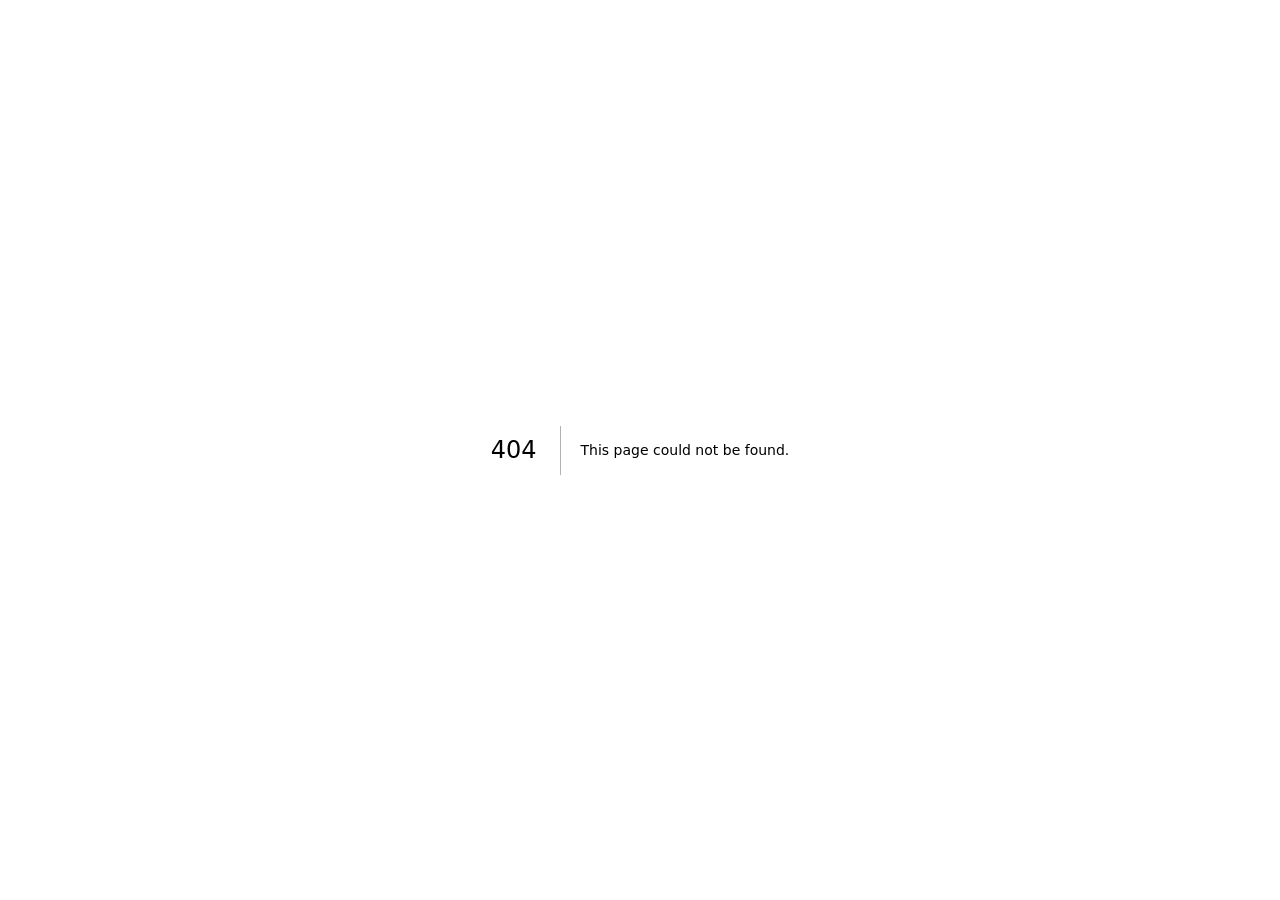
<file: 404/index.html>
<!DOCTYPE html><!--pmUZKx9gUz63beNw8NMA8--><html lang="pt-BR"><head><meta charSet="utf-8"/><meta name="viewport" content="width=device-width, initial-scale=1"/><link rel="stylesheet" href="/_next/static/css/565cc4e96be2fe12.css" data-precedence="next"/><link rel="preload" as="script" fetchPriority="low" href="/_next/static/chunks/webpack-d568e8aed9874c1e.js"/><script src="/_next/static/chunks/4bd1b696-c023c6e3521b1417.js" async=""></script><script src="/_next/static/chunks/255-bc8b3b9a93d25a64.js" async=""></script><script src="/_next/static/chunks/main-app-f72257d84f1bc386.js" async=""></script><meta name="robots" content="noindex"/><title>404: This page could not be found.</title><title>Lohana Research | Doutorado CCH / UENF</title><meta name="description" content="Ambiente de pesquisa com autenticação para agricultura familiar, PNAE e diários oficiais de Campos dos Goytacazes."/><meta name="robots" content="noindex, nofollow"/><script src="/_next/static/chunks/polyfills-42372ed130431b0a.js" noModule=""></script></head><body><div hidden=""><!--$--><!--/$--></div><div style="font-family:system-ui,&quot;Segoe UI&quot;,Roboto,Helvetica,Arial,sans-serif,&quot;Apple Color Emoji&quot;,&quot;Segoe UI Emoji&quot;;height:100vh;text-align:center;display:flex;flex-direction:column;align-items:center;justify-content:center"><div><style>body{color:#000;background:#fff;margin:0}.next-error-h1{border-right:1px solid rgba(0,0,0,.3)}@media (prefers-color-scheme:dark){body{color:#fff;background:#000}.next-error-h1{border-right:1px solid rgba(255,255,255,.3)}}</style><h1 class="next-error-h1" style="display:inline-block;margin:0 20px 0 0;padding:0 23px 0 0;font-size:24px;font-weight:500;vertical-align:top;line-height:49px">404</h1><div style="display:inline-block"><h2 style="font-size:14px;font-weight:400;line-height:49px;margin:0">This page could not be found.</h2></div></div></div><!--$--><!--/$--><script src="/_next/static/chunks/webpack-d568e8aed9874c1e.js" id="_R_" async=""></script><script>(self.__next_f=self.__next_f||[]).push([0])</script><script>self.__next_f.push([1,"1:\"$Sreact.fragment\"\n2:I[9766,[],\"\"]\n3:I[8924,[],\"\"]\n4:I[4431,[],\"OutletBoundary\"]\n6:I[5278,[],\"AsyncMetadataOutlet\"]\n8:I[4431,[],\"ViewportBoundary\"]\na:I[4431,[],\"MetadataBoundary\"]\nb:\"$Sreact.suspense\"\nd:I[7150,[],\"\"]\n:HL[\"/_next/static/css/565cc4e96be2fe12.css\",\"style\"]\n"])</script><script>self.__next_f.push([1,"0:{\"P\":null,\"b\":\"pmUZKx9gUz63beNw8NMA8\",\"p\":\"\",\"c\":[\"\",\"_not-found\",\"\"],\"i\":false,\"f\":[[[\"\",{\"children\":[\"/_not-found\",{\"children\":[\"__PAGE__\",{}]}]},\"$undefined\",\"$undefined\",true],[\"\",[\"$\",\"$1\",\"c\",{\"children\":[[[\"$\",\"link\",\"0\",{\"rel\":\"stylesheet\",\"href\":\"/_next/static/css/565cc4e96be2fe12.css\",\"precedence\":\"next\",\"crossOrigin\":\"$undefined\",\"nonce\":\"$undefined\"}]],[\"$\",\"html\",null,{\"lang\":\"pt-BR\",\"children\":[\"$\",\"body\",null,{\"children\":[\"$\",\"$L2\",null,{\"parallelRouterKey\":\"children\",\"error\":\"$undefined\",\"errorStyles\":\"$undefined\",\"errorScripts\":\"$undefined\",\"template\":[\"$\",\"$L3\",null,{}],\"templateStyles\":\"$undefined\",\"templateScripts\":\"$undefined\",\"notFound\":\"$undefined\",\"forbidden\":\"$undefined\",\"unauthorized\":\"$undefined\"}]}]}]]}],{\"children\":[\"/_not-found\",[\"$\",\"$1\",\"c\",{\"children\":[null,[\"$\",\"$L2\",null,{\"parallelRouterKey\":\"children\",\"error\":\"$undefined\",\"errorStyles\":\"$undefined\",\"errorScripts\":\"$undefined\",\"template\":[\"$\",\"$L3\",null,{}],\"templateStyles\":\"$undefined\",\"templateScripts\":\"$undefined\",\"notFound\":\"$undefined\",\"forbidden\":\"$undefined\",\"unauthorized\":\"$undefined\"}]]}],{\"children\":[\"__PAGE__\",[\"$\",\"$1\",\"c\",{\"children\":[[[\"$\",\"title\",null,{\"children\":\"404: This page could not be found.\"}],[\"$\",\"div\",null,{\"style\":{\"fontFamily\":\"system-ui,\\\"Segoe UI\\\",Roboto,Helvetica,Arial,sans-serif,\\\"Apple Color Emoji\\\",\\\"Segoe UI Emoji\\\"\",\"height\":\"100vh\",\"textAlign\":\"center\",\"display\":\"flex\",\"flexDirection\":\"column\",\"alignItems\":\"center\",\"justifyContent\":\"center\"},\"children\":[\"$\",\"div\",null,{\"children\":[[\"$\",\"style\",null,{\"dangerouslySetInnerHTML\":{\"__html\":\"body{color:#000;background:#fff;margin:0}.next-error-h1{border-right:1px solid rgba(0,0,0,.3)}@media (prefers-color-scheme:dark){body{color:#fff;background:#000}.next-error-h1{border-right:1px solid rgba(255,255,255,.3)}}\"}}],[\"$\",\"h1\",null,{\"className\":\"next-error-h1\",\"style\":{\"display\":\"inline-block\",\"margin\":\"0 20px 0 0\",\"padding\":\"0 23px 0 0\",\"fontSize\":24,\"fontWeight\":500,\"verticalAlign\":\"top\",\"lineHeight\":\"49px\"},\"children\":404}],[\"$\",\"div\",null,{\"style\":{\"display\":\"inline-block\"},\"children\":[\"$\",\"h2\",null,{\"style\":{\"fontSize\":14,\"fontWeight\":400,\"lineHeight\":\"49px\",\"margin\":0},\"children\":\"This page could not be found.\"}]}]]}]}]],null,[\"$\",\"$L4\",null,{\"children\":[\"$L5\",[\"$\",\"$L6\",null,{\"promise\":\"$@7\"}]]}]]}],{},null,false]},null,false]},null,false],[\"$\",\"$1\",\"h\",{\"children\":[[\"$\",\"meta\",null,{\"name\":\"robots\",\"content\":\"noindex\"}],[[\"$\",\"$L8\",null,{\"children\":\"$L9\"}],null],[\"$\",\"$La\",null,{\"children\":[\"$\",\"div\",null,{\"hidden\":true,\"children\":[\"$\",\"$b\",null,{\"fallback\":null,\"children\":\"$Lc\"}]}]}]]}],false]],\"m\":\"$undefined\",\"G\":[\"$d\",[]],\"s\":false,\"S\":true}\n"])</script><script>self.__next_f.push([1,"9:[[\"$\",\"meta\",\"0\",{\"charSet\":\"utf-8\"}],[\"$\",\"meta\",\"1\",{\"name\":\"viewport\",\"content\":\"width=device-width, initial-scale=1\"}]]\n5:null\n"])</script><script>self.__next_f.push([1,"7:{\"metadata\":[[\"$\",\"title\",\"0\",{\"children\":\"Lohana Research | Doutorado CCH / UENF\"}],[\"$\",\"meta\",\"1\",{\"name\":\"description\",\"content\":\"Ambiente de pesquisa com autenticação para agricultura familiar, PNAE e diários oficiais de Campos dos Goytacazes.\"}],[\"$\",\"meta\",\"2\",{\"name\":\"robots\",\"content\":\"noindex, nofollow\"}]],\"error\":null,\"digest\":\"$undefined\"}\n"])</script><script>self.__next_f.push([1,"c:\"$7:metadata\"\n"])</script></body></html>
</file>
<file: _next/static/css/565cc4e96be2fe12.css>
:root{--ink:#2b2a33;--muted:#73727d;--wine:#612643;--wine-dark:#39192d;--wine-soft:#8d4866;--cream:#fbf9f5;--line:#e9e3df;--gold:#c3a06d;--green:#396e5c;--white:#fff;--shadow:0 16px 45px rgba(52,31,43,.065);--soft:#f8f5f2}*{box-sizing:border-box}body,html{margin:0;padding:0;min-height:100%;font-family:Arial,Helvetica,sans-serif;background:var(--cream);color:var(--ink)}body{font-size:14px;-webkit-font-smoothing:antialiased}button,input,select{font:inherit}button{cursor:pointer}button:disabled{opacity:.45;cursor:not-allowed}a:focus-visible,button:focus-visible,input:focus-visible,select:focus-visible{outline:3px solid #cfb17f;outline-offset:2px}a{color:inherit;text-decoration:none}p{line-height:1.65}.login-screen{min-height:100vh;display:grid;grid-template-columns:minmax(0,1.16fr) minmax(410px,.84fr)}.login-editorial{background:linear-gradient(145deg,#3b192d 1%,#662846 59%,#442036);color:#fff;min-height:100vh;padding:46px clamp(34px,5vw,88px) 32px;display:flex;flex-direction:column;justify-content:space-between;position:relative;overflow:hidden;isolation:isolate}.login-editorial:before{content:"";position:absolute;width:700px;height:700px;left:-390px;bottom:-430px;border-radius:50%;box-shadow:0 0 0 44px #eecfa10e,0 0 0 125px #eecfa107,0 0 0 220px #eecfa104;z-index:-1}.login-editorial:after{content:"";position:absolute;right:-170px;top:-270px;width:610px;height:610px;border:1px solid #e7b9872b;border-radius:50%;box-shadow:0 0 0 50px #e7b98708,0 0 0 135px #e7b98706;z-index:-1}.login-top{gap:15px;justify-content:space-between}.login-top,.study-logo{display:flex;align-items:center}.study-logo{gap:13px}.study-mark{width:51px;height:51px;border-radius:12px;border:1px solid #d8b78570;display:flex;flex-direction:column;align-items:center;justify-content:center;gap:1px;background:#ffffff0c}.study-mark span{font:700 21px Georgia,serif;color:#e5cb9f;letter-spacing:-.07em}.study-mark small{font-size:7px;letter-spacing:.08em;color:#e9d8bc}.study-wordmark{display:flex;flex-direction:column;gap:4px}.study-wordmark b{letter-spacing:.1em;font-size:14px;color:#fdf6ec}.study-wordmark b em{font-style:normal;color:#d2b17a}.study-wordmark span{font-size:10px;color:#eadce1;letter-spacing:.015em}.seal{font-size:11px;display:flex;align-items:center;gap:7px;border:1px solid #ffffff41;background:#ffffff10;border-radius:20px;padding:9px 13px;color:#e9d7df;white-space:nowrap}.login-central{max-width:660px;margin:75px 0 80px}.eyebrow-dark,.eyebrow-light{font-size:10px;font-weight:800;letter-spacing:.15em;display:inline-flex;align-items:center;gap:9px}.eyebrow-light{color:#e5cba9}.eyebrow-dark{color:#9a7e79}.login-central h1{font:500 clamp(42px,5.5vw,77px)/1.11 Georgia,Times New Roman,serif;letter-spacing:-.045em;margin:26px 0 24px;max-width:620px}.login-central h1 em{font-style:italic;color:#d8b689}.login-central>p{font-size:16px;color:#f2e5e9;max-width:550px;line-height:1.9;margin:0}.login-highlights{display:grid;grid-gap:15px;gap:15px;margin-top:52px}.login-highlights>div{display:flex;align-items:center;gap:13px;color:#f7ebeb;font-size:12px}.login-highlights svg{color:#dec394;flex-shrink:0}.login-lower{display:flex;align-items:flex-end;justify-content:space-between;gap:22px}.uenf-badge{display:flex;flex-direction:column;align-items:flex-start;gap:8px}.uenf-badge img{background:#fff;border-radius:8px;padding:7px 11px;object-fit:contain;max-width:100%;height:auto}.uenf-badge span{font-size:9px;letter-spacing:.015em;color:#f6e4eb;opacity:.82;max-width:300px;line-height:1.65}.login-lower>small{color:#d2bfc5;font-size:10px;max-width:245px;line-height:1.6}.login-panel-wrap{background:#fbf9f5;padding:48px 6vw 28px;display:flex;align-items:center;justify-content:center;flex-direction:column;min-width:0}.login-panel{width:100%;max-width:410px}.login-panel h2{font:500 41px/1.14 Georgia,serif;letter-spacing:-.045em;margin:17px 0 12px;color:#352a31}.login-panel>p{color:#82747e;font-size:13px;max-width:350px;line-height:1.85;margin:0 0 39px}.login-panel form{display:flex;flex-direction:column;gap:9px}.login-panel label{font-size:12px;font-weight:800;color:#49404c;margin-bottom:5px}.login-panel input{width:100%;border:1px solid #e0d5d5;border-radius:9px;padding:15px 16px;background:#fff;font-size:14px;color:#332a32;outline:none;transition:box-shadow .16s,border .16s}.login-panel input:focus{border-color:#a27b87;box-shadow:0 0 0 3px #a27b8730}.password-wrap{position:relative;margin-bottom:17px}.password-wrap input{padding-right:52px}.password-wrap button{position:absolute;right:6px;top:5px;bottom:5px;width:43px;border:0;background:transparent;color:#806c77}.login-submit{width:100%;background:#692d4a;color:#fff;border:0;border-radius:10px;min-height:55px;padding:12px 18px;display:flex;align-items:center;justify-content:center;gap:10px;font-weight:800;font-size:13px;box-shadow:0 15px 26px #622b4533}.login-submit:hover{background:#4d2038}.login-submit svg:last-child{margin-left:auto}.login-notice{display:flex;align-items:flex-start;gap:9px;border-top:1px solid #ece2df;padding-top:19px;margin-top:25px;font-size:11px;line-height:1.65;color:#80767b}.login-notice svg{color:var(--wine-soft);flex-shrink:0}.login-caption{margin-top:55px;color:#a8a1a0;letter-spacing:.11em;font-size:10px}.form-error{border:1px solid #f3c9c9;background:#fff0ef;padding:11px;color:#9d3e3e;border-radius:7px;font-size:12px;margin-bottom:7px}.login-auth-alert{position:fixed;right:20px;bottom:20px;background:#fff1f1;padding:14px;color:#923b45;box-shadow:var(--shadow);z-index:80}.startup{min-height:100vh;background:linear-gradient(145deg,#4c2238,#251525);color:white;display:flex;flex-direction:column;align-items:center;justify-content:center;gap:25px;text-align:center}.startup .study-wordmark b{font-size:16px}.spin{animation:spin 1s linear infinite}@keyframes spin{to{transform:rotate(1turn)}}.app-shell{min-height:100vh;display:grid;grid-template-columns:270px minmax(0,1fr)}.left-nav{height:100vh;position:-webkit-sticky;position:sticky;top:0;background:#3e1d31;color:#fff;display:flex;flex-direction:column;overflow-y:auto;z-index:35;scrollbar-width:thin;scrollbar-color:#90637b #3e1d31}.sidebar-title{padding:30px 24px 19px}.study-logo.compact .study-mark{width:45px;height:45px}.study-logo.compact .study-wordmark b{font-size:12px}.study-logo.compact .study-wordmark span{font-size:9px;line-height:1.5}.sidebar-uenf{padding:0 24px 22px}.sidebar-uenf .uenf-badge img{width:160px}.sidebar-uenf .uenf-badge span{font-size:9px;opacity:.7}.menu-group{margin:5px 0 15px;padding:0 15px}.menu-title{display:block;padding:11px 14px 8px;color:#c9aeba;letter-spacing:.15em;font-size:9px;font-weight:800}.menu-button{border:0;background:transparent;color:#e9dce2;display:flex;align-items:center;gap:12px;width:100%;text-align:left;padding:12px 13px;border-radius:9px;font-size:12px;font-weight:500;margin:2px 0}.menu-button svg{color:#d4b7c6;flex-shrink:0}.menu-button:hover{background:#ffffff16}.menu-button.active{background:#a263773f;color:#fff;font-weight:800}.menu-button.active:before{content:"";position:absolute;left:0;width:3px;height:30px;border-radius:0 4px 4px 0;background:#d9bf93}.menu-button.active svg{color:#e2ceaa}.menu-chevron{margin-left:auto;opacity:.45}.sidebar-foot{margin-top:auto;border-top:1px solid #ffffff19;padding:19px 24px 24px;display:grid;grid-gap:14px;gap:14px}.sidebar-foot span{display:flex;gap:8px;align-items:center;letter-spacing:.08em;font-size:9px;color:#d5bfca}.sidebar-foot button{display:flex;align-items:center;gap:9px;border:0;background:transparent;color:#f1e7eb;text-align:left;font-size:12px;padding:9px 0}.nav-backdrop{display:none}.main-area{min-width:0;background:#fbf9f6}.topbar{height:70px;border-bottom:1px solid #eee7e2;background:#fff;justify-content:space-between;padding:0 38px;gap:15px}.breadcrumb,.topbar{display:flex;align-items:center}.breadcrumb{gap:10px;font-size:11px;color:#9a8e94}.breadcrumb span{font-weight:800;letter-spacing:.08em;color:#805c6d}.breadcrumb b{font-size:12px;color:#503844;font-weight:700}.user-chip{gap:13px;color:#74646c;font-size:11px;font-weight:700}.user-chip,.user-chip div{display:flex;align-items:center}.user-chip div{justify-content:center;background:#eedfe3;color:#71384f;width:34px;height:34px;border-radius:50%;font-weight:900;font-size:15px}.mobile-menu{display:none}.workspace{max-width:1600px;margin:auto;padding:35px clamp(20px,3.5vw,55px) 28px}.page-top{margin:0 0 30px}.page-top h1{font:500 clamp(28px,3vw,39px)/1.22 Georgia,serif;color:#3c2834;letter-spacing:-.045em;margin:9px 0}.page-top p{max-width:900px;color:#807781;font-size:12px;line-height:1.8;margin:0}.status-banner{border:1px solid #e7d7ad;background:#fff8e9;color:#755a2f;border-radius:9px;display:flex;align-items:flex-start;gap:12px;padding:13px 16px;font-size:12px;line-height:1.5;margin-bottom:22px;white-space:pre-line}.status-banner svg{flex-shrink:0}.status-banner button{background:transparent;border:0;margin-left:auto;font-size:19px;color:#80604c}.hero-intro{background:linear-gradient(115deg,#60314d,#7e425f 55%,#8c5b70);border-radius:16px;color:white;padding:35px 37px;display:flex;justify-content:space-between;gap:30px;align-items:center;box-shadow:0 18px 38px #5a2b4533;position:relative;overflow:hidden}.hero-intro:before{content:"";position:absolute;right:190px;bottom:-270px;width:550px;height:550px;border:1px solid #e4b89135;border-radius:50%;box-shadow:0 0 0 52px #fff2e30c,0 0 0 150px #fff2e306}.hero-copy{max-width:650px;z-index:1}.hero-kicker{color:#f7d9b1;font-size:10px;font-weight:800;letter-spacing:.14em}.hero-copy h2{font:500 clamp(26px,3vw,43px)/1.2 Georgia,serif;letter-spacing:-.035em;margin:16px 0}.hero-copy p{max-width:570px;color:#f4e6eb;font-size:13px;line-height:1.85}.hero-actions{display:flex;gap:11px;flex-wrap:wrap;margin-top:26px}.hero-actions button{display:flex;align-items:center;justify-content:center;gap:9px;border:1px solid #fff4e3;color:#632e46;background:#fff9f3;padding:12px 16px;border-radius:8px;font-size:12px;font-weight:800}.hero-actions button.ghost{background:transparent;color:#fff;border-color:#ffffff71}.researcher-portrait{position:relative;z-index:1;display:flex;align-items:center;flex-direction:column;gap:12px;width:180px;min-width:180px;text-align:center}.researcher-portrait>img,.researcher-portrait>span{width:125px;height:125px;object-fit:cover;border-radius:50%;border:5px solid #ffffff80;box-shadow:0 7px 28px #23091b5a}.researcher-portrait>span{display:flex;align-items:center;justify-content:center;background:#a8788c;color:white;font:600 42px Georgia,serif}.researcher-portrait>div{display:grid;grid-gap:4px;gap:4px}.researcher-portrait small{color:#eac99c;font-size:9px;letter-spacing:.14em;font-weight:800}.researcher-portrait b{font-family:Georgia,serif;font-size:14px;line-height:1.3}.researcher-portrait p{font-size:11px;margin:0;color:#f2e4e9}.metrics{display:grid;grid-template-columns:repeat(4,minmax(0,1fr));grid-gap:16px;gap:16px;margin:22px 0}.metric{background:#fff;border:1px solid #eee6e1;box-shadow:var(--shadow);min-height:150px;border-radius:12px;padding:20px;display:flex;flex-direction:column;align-items:flex-start}.metric-icon{width:33px;height:33px;display:flex;align-items:center;justify-content:center;color:#865169;background:#f8eaf0;border-radius:9px;margin-bottom:14px}.metric span{font-size:11px;color:#8b8084;font-weight:800}.metric strong{font:600 30px Georgia,serif;margin:5px 0;color:#54344a}.metric small{font-size:10px;color:#a59aa0}.card{border:1px solid #ebe3dd;border-radius:13px;background:#fff;box-shadow:var(--shadow);padding:24px}.white-card{margin:20px 0}.section-heading{display:flex;justify-content:space-between;align-items:flex-start;gap:20px;margin-bottom:22px}.section-heading h3{font:600 24px Georgia,serif;color:#402d3b;margin:7px 0}.section-heading p{color:#958891;font-size:11px;margin:0;max-width:900px;line-height:1.8}.minor{letter-spacing:.13em;color:#a0787d;font-size:9px;font-weight:800}.year-grid{display:grid;grid-template-columns:repeat(4,minmax(0,1fr));grid-gap:11px;gap:11px}.year-card{text-align:left;background:#fcfbf9;border:1px solid #ece6e1;border-radius:9px;padding:13px 15px;min-width:0}.year-card:hover{border-color:#c9a0b2;background:#fff9fb}.year-card>div:first-child{display:flex;align-items:center;justify-content:space-between;gap:5px;margin-bottom:11px}.year-card b{font:600 17px Georgia,serif;color:#5d3b4c}.year-card span{font-size:10px;color:#887c86;white-space:nowrap}.year-card small{font-size:9px;color:#9a8891}.progress-track{width:100%;height:7px;border-radius:6px;background:#f0e8e7;overflow:hidden;margin-bottom:9px}.progress-track>div{height:100%;border-radius:6px;background:linear-gradient(90deg,#b58891,#735267);transition:width .2s}.two-section{display:grid;grid-template-columns:1fr 1fr;grid-gap:17px;gap:17px}.two-section .card{background:linear-gradient(140deg,#fff,#fdfaf7)}.two-section h3{font:500 21px Georgia,serif;margin:9px 0;color:#46303d}.two-section p{font-size:12px;color:#86777f;line-height:1.8}.text-link{display:flex;align-items:center;gap:9px;background:transparent;border:0;color:#813f5a;font-weight:800;padding:7px 0}.data-warning{border-left:3px solid #b99667;background:#faf2e5;border-radius:0 9px 9px 0;padding:14px 17px;color:#77684c;font-size:11px;line-height:1.6;margin-top:20px}.data-workspace{min-height:420px}.outline-button,.small-icon{background:#fff;border:1px solid #e4d8d6;color:#6b4055;padding:11px 14px;display:inline-flex;align-items:center;justify-content:center;gap:9px;border-radius:8px;font-size:11px;font-weight:800;white-space:nowrap}.outline-button:hover,.small-icon:hover{border-color:#ac7c90;background:#fbf5f8}.small-icon{width:36px;height:36px;padding:7px}.table-filters{display:flex;align-items:center;gap:10px;flex-wrap:wrap;margin:15px 0 9px}.admin-years input,.table-filters select{border:1px solid #e7ddd9;border-radius:8px;padding:10px 14px;background:#fff;color:#6c5965;font-size:12px}.filter-search{display:flex;gap:8px;align-items:center;border:1px solid #e7ddd9;border-radius:8px;padding:0 12px;flex:1 1;min-width:160px;color:#a58c99}.filter-search input{width:100%;border:0;outline:0;background:transparent;padding:10px 0;color:#4c3340;font-size:12px}.table-summary{font-size:11px;color:#8f8190;margin-bottom:16px}.scroll-table{overflow:auto;width:100%;border:1px solid #eee8e4;border-radius:10px;max-height:680px}.scroll-table table{border-collapse:collapse;width:100%;min-width:900px;font-size:11px}.scroll-table th{text-align:left;background:#f7f4f2;font-size:10px;white-space:nowrap;color:#7f6572;font-weight:800;padding:14px 12px;position:-webkit-sticky;position:sticky;top:0;z-index:2}.scroll-table td{padding:12px;border-top:1px solid #f1ebe7;color:#5e515b;vertical-align:top;min-width:90px;max-width:340px}.scroll-table tr:hover td{background:#fffdfb}.text-clamp{display:-webkit-box;-webkit-line-clamp:3;-webkit-box-orient:vertical;overflow:hidden;min-width:150px;line-height:1.55}.muted{color:#b3a8ae}.hash{font-family:ui-monospace,monospace;font-size:10px;color:#856874}.source-link{gap:7px;align-items:center;color:#754058;white-space:nowrap}.source-link,.status-label{display:inline-flex;font-weight:800}.status-label{font-size:10px;padding:6px 8px;border-radius:5px}.status-label.green{color:#2b6b4e;background:#e7f5e9}.status-label.red{color:#a44449;background:#fbe9e8}.status-label.amber{color:#8b6a33;background:#fff5df}.table-btn{font-size:10px;border:1px solid #d8c5ce;color:#6a3753;background:#f9edf4;padding:7px 10px;border-radius:6px;font-weight:800}.pager{display:flex;justify-content:flex-end;align-items:center;gap:12px;margin:20px 0}.pager button{border:1px solid #e2d6d8;border-radius:7px;padding:9px 12px;background:#fff;color:#75435a;font-size:11px;font-weight:800}.pager span{font-size:11px;color:#796b76}.data-note{border-top:1px solid #f1eae7;padding-top:16px;margin-top:15px;display:flex;align-items:center;gap:8px;color:#8d7f86;font-size:10px;line-height:1.55}.empty-table{font-size:12px;text-align:center;padding:25px;color:#9d9094}.admin-panel .section-heading>svg{color:#885769}.admin-profile{gap:16px;background:#fbf7f7;border:1px solid #eee3e4;padding:18px;border-radius:11px;flex-wrap:wrap}.admin-portrait,.admin-profile{display:flex;align-items:center}.admin-portrait{width:72px;height:72px;flex:0 0 72px;border-radius:50%;background:#e1c8d1;justify-content:center;color:#743950;font:600 26px Georgia,serif;overflow:hidden}.admin-portrait img{width:100%;height:100%;object-fit:cover}.admin-profile h4{font-size:13px;margin:0 0 6px;color:#512f42}.admin-profile p{margin:0;color:#8d7885;font-size:11px;line-height:1.55}.upload-button{margin-left:auto;cursor:pointer}.admin-years{display:flex;flex-direction:column;align-items:flex-start;gap:9px;margin:23px 0;color:#654356;font-size:12px;font-weight:800}.admin-years input{width:270px;max-width:100%}.admin-operations{display:grid;grid-gap:10px;gap:10px;margin-bottom:17px}.admin-operation{border:1px solid #ece3e2;border-radius:9px;padding:16px;display:flex;align-items:center;justify-content:space-between;gap:15px}.admin-operation b{font-size:12px;color:#56394a}.admin-operation p{font-size:11px;color:#94828b;margin:4px 0 0}.admin-operation button{background:#67354e;color:white;border:0;display:flex;align-items:center;gap:8px;padding:11px 14px;border-radius:7px;font-weight:800;font-size:11px;white-space:nowrap}.main-footer{display:flex;align-items:center;justify-content:space-between;flex-wrap:wrap;gap:9px;border-top:1px solid #eee6e1;margin-top:40px;padding-top:20px;color:#998d96;font-size:10px}.main-footer>span:last-child{display:inline-flex;align-items:center;gap:7px}@media(max-width:1250px){.metrics{grid-template-columns:repeat(2,minmax(0,1fr))}.year-grid{grid-template-columns:repeat(3,minmax(0,1fr))}.hero-intro{padding:27px}}@media(max-width:960px){.app-shell{grid-template-columns:1fr}.left-nav{position:fixed;left:0;top:0;bottom:0;width:280px;transform:translateX(-101%);transition:transform .2s;box-shadow:18px 0 50px #2116262b}.left-nav.expanded{transform:translateX(0)}.nav-backdrop{display:block;position:fixed;inset:0;background:#21182677;border:0;z-index:32}.mobile-menu{display:inline-flex;align-items:center;justify-content:center;border:0;background:transparent;color:#6a4056}.topbar{padding:0 22px}.login-screen{grid-template-columns:1fr}.login-editorial{min-height:550px;padding:35px}.login-central{margin:60px 0}.login-panel-wrap{padding:56px 35px}.login-panel{max-width:600px}}@media(max-width:600px){.login-editorial{padding:25px 22px 35px;min-height:530px}.login-top{align-items:flex-start}.seal{font-size:0;padding:9px}.seal svg{width:17px;height:17px}.login-central h1{font-size:39px}.login-central>p{font-size:13px}.login-highlights{margin-top:29px}.login-highlights>div{font-size:11px}.login-lower{flex-direction:column;align-items:flex-start}.login-lower>small{font-size:9px}.login-panel-wrap{padding:43px 24px}.login-panel h2{font-size:34px}.topbar{height:61px}.breadcrumb span{display:none}.workspace{padding:23px 15px}.hero-intro{align-items:flex-start;flex-direction:column;gap:25px}.hero-copy h2{font-size:31px}.researcher-portrait{flex-direction:row;text-align:left;width:100%}.researcher-portrait>img,.researcher-portrait>span{width:79px;height:79px;border-width:3px}.metrics{grid-template-columns:1fr 1fr;gap:9px}.metric{padding:13px;min-height:139px}.metric strong{font-size:25px}.metric span{font-size:10px}.year-grid{grid-template-columns:repeat(2,minmax(0,1fr))}.two-section{grid-template-columns:1fr}.card{padding:16px}.section-heading{flex-wrap:wrap;gap:13px}.admin-operation,.main-footer{align-items:flex-start;flex-direction:column}}@media(prefers-reduced-motion:reduce){*,:after,:before{animation-duration:.01ms!important;transition-duration:.01ms!important}}.review-actions{display:flex;flex-wrap:wrap;align-items:center;gap:10px;margin:15px 0}.review-editor{display:block;width:100%;min-height:410px;padding:20px;border:1px solid #e4d8d6;border-radius:10px;background:#fff;color:#503744;font:13px/1.8 ui-monospace,SFMono-Regular,Consolas,monospace;resize:vertical}.review-editor:focus{outline:2px solid #c59ba8;outline-offset:2px}.review-document{white-space:pre-wrap;overflow-wrap:anywhere;line-height:1.85;background:#faf7f6;color:#4d3944;padding:24px;border:1px solid #e9e1de;border-radius:10px;min-height:300px;font:13px/1.8 system-ui,sans-serif}.review-history{margin-top:25px;border-top:1px solid #eee3e0;padding-top:18px;display:grid;grid-gap:9px;gap:9px}.review-history h4{font-size:14px;color:#63465a;margin:0 0 7px}.review-version{text-align:left;border:1px solid #eee5e5;border-radius:8px;background:#fff;color:#745469;display:flex;align-items:center;gap:10px;padding:11px 13px;font-size:12px}.review-version:hover{background:#fcf4f6}.text-action{border:none;background:transparent;color:#77495d;text-decoration:underline;cursor:pointer;font-weight:650;margin-top:12px;padding:7px}.password-reset-panel{min-height:100vh;display:flex;flex-direction:column;justify-content:center;align-items:center;gap:18px;padding:20px}.password-reset-panel form{display:flex;flex-direction:column;width:min(420px,100%);gap:12px;padding:24px;background:white;border:1px solid #d6cbd0;border-radius:12px}.password-reset-panel input{padding:12px;border:1px solid #d6cbd0;border-radius:8px}.owner-note{padding:18px;margin-top:18px;border:1px solid #ded0d5;border-radius:12px;background:#fcf9f9}.scientific-dashboard{display:grid;grid-gap:18px;gap:18px}.science-chart-grid{display:grid;grid-template-columns:repeat(2,minmax(0,1fr));grid-gap:18px;gap:18px;align-items:start}.science-figure{min-width:0}.science-figure h4{color:#543b4d;margin:0 0 9px}.science-note{font-size:12px;line-height:1.6;color:#76636f}.science-row{margin:12px 0;min-width:0}.science-row-head{display:flex;justify-content:space-between;gap:9px;align-items:baseline;color:#553a4b;font-size:11px}.science-row-head b{min-width:0;overflow-wrap:anywhere}.science-row-head span{white-space:nowrap;color:#76636f;font-feature-settings:"tnum";font-variant-numeric:tabular-nums}.science-bar-track{background:#f1e8e9;border-radius:999px;height:10px;margin:6px 0 0;overflow:hidden}.science-bar-complete{height:100%;background:linear-gradient(90deg,#78435e,#b36c83);border-radius:999px;min-width:0}.scientific-trace{margin-top:22px;padding-top:16px;border-top:1px solid #ece2e5;display:grid;grid-gap:9px;gap:9px;color:#5b4855;font-size:12px;line-height:1.6}.scientific-trace p{margin:0;overflow-wrap:anywhere}.scientific-trace pre{max-height:240px;white-space:pre-wrap;overflow:auto;overflow-wrap:anywhere;padding:15px;border:1px solid #e4dce0;background:#fbf9fa;border-radius:9px;font-size:11px}.scientific-trace summary{cursor:pointer;font-weight:750;color:#633a50}.scientific-trace .outline-button{justify-self:start}.scientific-trace small{color:#8c7782}.public-research{min-height:100vh;background:#f9f7f6;color:#563a4b}.public-header{background:#fff;border-bottom:1px solid #eae0e4;padding:20px max(24px,calc((100vw - 1160px)/2));display:flex;justify-content:space-between;align-items:center;gap:18px}.public-header>div{display:grid;grid-gap:3px;gap:3px}.public-header strong{font-size:18px;letter-spacing:.08em;color:#573b50}.public-header small{font-size:11px;color:#917d88}.public-header .login-submit{width:auto;min-width:0;margin:0;padding:12px 18px;white-space:nowrap}.public-hero{max-width:1120px;margin:0 auto;padding:72px 18px 48px}.public-hero h1{max-width:930px;font-size:clamp(32px,4.3vw,56px);line-height:1.12;letter-spacing:-.03em;color:#55354a;margin:18px 0}.public-hero>p{font-size:15px;line-height:1.75;max-width:830px}.public-section{max-width:1120px;margin:0 auto;padding:35px 18px;border-top:1px solid #e8dfe2;display:grid;grid-gap:17px;gap:17px}.public-section .section-heading h2,.public-section>h2{font-size:25px;color:#553b4d}.public-section .section-heading p{font-size:13px;color:#7d6876}.public-section>.card{margin:0;max-width:100%}.release-card{display:grid;grid-gap:13px;gap:13px}.public-article-text{min-height:0;max-height:520px;overflow:auto}.science-links{display:flex;align-items:center;flex-wrap:wrap;gap:10px;margin:10px 0}.science-links a{display:inline-flex;align-items:center;border:1px solid #e4d0d8;border-radius:9px;padding:10px 14px;background:#fff;color:#78495f;font-weight:750;font-size:12px;overflow-wrap:anywhere;text-decoration:none}.science-links a:hover{background:#faf2f4}.research-public-portrait{max-width:210px;max-height:240px;object-fit:cover;border-radius:12px}.public-footer{max-width:1120px;margin:40px auto 0;border-top:1px solid #e9e0e3;padding:24px 18px 50px;color:#907b86;font-size:11px;line-height:1.6}.owner-release-form{margin:20px 0;padding:18px;border:1px solid #eadde2;border-radius:12px;display:grid;grid-gap:15px;gap:15px}.owner-release-form summary{font-weight:800;cursor:pointer;color:#633d55}.owner-release-entry label,.owner-release-form label{display:flex;flex-direction:column;gap:6px;margin:12px 0;color:#68465b;font-weight:750;font-size:12px}.owner-release-entry input,.owner-release-form input,.owner-release-form select,.owner-release-form textarea{font:inherit;padding:12px;border-radius:8px;border:1px solid #ddcfd5;background:white;color:#4f3948;width:100%;max-width:100%}.owner-release-entry label:has(input[type=checkbox]),.owner-release-form label:has(input[type=checkbox]){flex-direction:row;align-items:center}.owner-release-entry input[type=checkbox],.owner-release-form input[type=checkbox]{width:auto}.owner-release-entry{border-top:1px solid #eee3e8;padding:19px 0}.owner-release-entry>b{color:#523447}.owner-release-entry p{font-size:12px}@media(max-width:1050px){.science-chart-grid{grid-template-columns:1fr}}@media(max-width:620px){.public-header{padding:17px;align-items:flex-start;flex-direction:column}.public-header .login-submit{white-space:normal}.public-hero{padding:45px 17px 30px}.public-section{padding:25px 17px}.science-row-head{flex-direction:column;gap:2px}.science-row-head span{white-space:normal}}.lohana-original-photo{display:block;width:min(280px,100%);height:auto;aspect-ratio:1;object-fit:contain;object-position:center;border-radius:16px;box-shadow:0 8px 24px #2e24331a;border:1px solid #e5dce1;background:#fff}.public-hero>.lohana-original-photo{float:right;width:clamp(170px,25vw,260px);margin:0 0 25px 28px;max-width:45%}@media(max-width:620px){.public-hero>.lohana-original-photo{float:none;width:min(220px,100%);max-width:100%;margin:0 0 24px}}body,html{font-family:Inter,Segoe UI,Arial,Helvetica,sans-serif;color:#2c2930;font-size:15px}.workspace{max-width:1540px;margin:0 auto}.card.white-card,.manuscript-sheet,.science-figure{background:#fff;box-shadow:0 6px 28px rgba(27,32,37,.045)}.card,.data-workspace,.science-figure,.section-heading{color:#32303a}.data-workspace .scroll-table,.scroll-table{overflow:auto;border-radius:10px}.data-workspace table{font-size:12.5px;line-height:1.65}.data-workspace thead th{background:#f2f4f6;color:#293548;text-transform:none;letter-spacing:.01em;font-size:12px;padding:13px 14px;position:-webkit-sticky;position:sticky;top:0;z-index:1}.data-workspace tbody tr:nth-child(2n){background:#fafbfd}.data-workspace tbody tr:hover{background:#f2f7fa}.data-workspace td{color:#303741;vertical-align:top;padding:11px 14px}.data-note,.data-warning{font-size:12px;line-height:1.65}.research-top-tabs{display:flex;gap:4px;align-items:center;padding:11px 24px;border-bottom:1px solid #e6eaed;background:#fff;overflow-x:auto;position:-webkit-sticky;position:sticky;top:0;z-index:11}.research-tab{border:0;background:transparent;border-bottom:3px solid transparent;color:#465061;padding:12px 17px;font-size:12px;font-weight:750;white-space:nowrap;border-radius:5px 5px 0 0}.research-tab:hover{background:#f4f6f8}.research-tab.selected{color:#17496d;border-bottom-color:#236b96}.study-avatar{display:block;width:100%;height:100%;border-radius:100%;object-fit:cover;object-position:center;background:#fff}.study-logo .study-mark{overflow:hidden}.study-logo .study-mark:has(.study-avatar){background:#fff;border:2px solid #e4e6e8}.study-logo .study-mark small{bottom:0;background:#142b3eeb;font-size:8px;text-align:center;padding:3px 0}.manuscript-sheet{margin:14px 0;border-radius:14px;border:1px solid #dfe4e8;overflow:hidden}.manuscript-toolbar{display:flex;align-items:center;justify-content:space-between;gap:15px;padding:14px 20px;background:#f0f4f6;font-size:12px;font-weight:700;color:#38566b}.manuscript-article{margin:0 auto;max-width:870px;padding:64px 62px 82px;color:#1c2430;font-family:Georgia,Times New Roman,serif;font-size:15.5px;line-height:1.85;text-align:justify}.manuscript-article h1,.manuscript-article h2,.manuscript-article h3,.manuscript-article h4{font-family:Inter,Segoe UI,Arial,sans-serif;line-height:1.35;color:#173950;text-align:left;page-break-after:avoid;break-after:avoid}.manuscript-article h1{font-size:27px;font-weight:800;margin:0 0 25px;letter-spacing:-.025em}.manuscript-article h2{font-size:20px;margin:32px 0 14px;border-bottom:1px solid #dfe7eb;padding-bottom:7px}.manuscript-article h3{font-size:17px;margin:25px 0 10px}.manuscript-article p{margin:0 0 16px}.manuscript-article strong{font-weight:750;color:#202c3c}.manuscript-article a{color:#155d8b;text-decoration:underline;overflow-wrap:anywhere}.manuscript-article li{margin:8px 0}.manuscript-article blockquote{border-left:3px solid #7898aa;padding:6px 16px;margin-left:0;color:#4b6476;background:#f7fafc}.manuscript-article .manuscript-table-wrap{width:100%;overflow-x:auto;margin:24px 0}.manuscript-article table{border-collapse:collapse;width:100%;font:12px/1.6 Inter,Segoe UI,Arial,sans-serif}.manuscript-article th{background:#eaf0f4;color:#25435a}.manuscript-article td,.manuscript-article th{padding:10px 12px;text-align:left;border:1px solid #dce4e9}.manuscript-article pre{overflow:auto;background:#f4f6f8;padding:13px;color:#18324b;text-align:left;white-space:pre-wrap}.science-figure h4{font-family:Inter,Segoe UI,Arial,sans-serif;font-size:16px;font-weight:800;color:#203d53}.science-row-head{color:#273f51}.science-bar-complete{background:#2c668a}.scientific-trace{background:#f5f8fa;padding:15px;border-radius:10px;border:1px solid #e4edf2;color:#344959}.researcher-page h2,.science-methods h2{font-size:27px;color:#1d4057;margin:10px 0 18px}.science-methods h3{font-size:19px;color:#26485a}.researcher-page p,.science-methods p{font-size:14px;line-height:1.8;color:#425464}.methodology-steps{display:grid;grid-gap:14px;gap:14px;padding-left:25px;margin:25px 0}.methodology-steps li{font-size:14px;line-height:1.7}.researcher-page-hero{display:grid;grid-template-columns:minmax(170px,250px) 1fr;grid-gap:30px;gap:30px;margin-top:20px;align-items:start}.research-profile-original,.research-profile-placeholder{width:100%;height:auto;max-height:320px;aspect-ratio:1;object-fit:contain;border-radius:16px;background:#edf2f5}.research-profile-placeholder{display:grid;place-items:center;font-size:54px;color:#496276}@media(max-width:760px){.researcher-page-hero{grid-template-columns:1fr}.research-profile-original{max-width:230px}.manuscript-article{padding:34px 21px;font-size:14.5px}.research-top-tabs{padding:6px 11px}.research-tab{padding:10px 12px}}@media print{@page{size:A4;margin:20mm 19mm}.app-shell,.main-area,.workspace,body,html{background:#fff!important;color:#111!important;display:block!important;margin:0!important;padding:0!important;max-width:none!important}.admin-panel,.data-note,.data-warning,.left-nav,.main-footer,.nav-backdrop,.no-print,.page-top,.research-top-tabs,.review-actions,.review-history,.sidebar-foot,.status-banner,.topbar{display:none!important}.manuscript-sheet{box-shadow:none!important;border:0!important;margin:0!important;overflow:visible!important}.manuscript-article{max-width:none!important;padding:0!important;font:11pt/1.5 Georgia,Times New Roman,serif!important;text-align:justify}.manuscript-article h1{font-size:17pt!important}.manuscript-article h2{font-size:13pt!important}.manuscript-article h3{font-size:11pt!important}.manuscript-article a{color:#111!important}.manuscript-table-wrap,figure,table,tr{page-break-inside:avoid;break-inside:avoid}.scientific-dashboard .science-chart-grid{display:block}.scientific-dashboard .science-figure{border:0!important;box-shadow:none!important;page-break-inside:avoid;break-inside:avoid;margin-bottom:20mm}.scientific-trace{border:1px solid #bbb!important;background:white!important}.scroll-table{overflow:visible!important}}.study-logo .study-mark{position:relative}.public-research-tabs{display:flex;gap:8px;flex-wrap:wrap;padding:0 max(24px,calc((100vw - 1120px)/2));background:#fff;border-bottom:1px solid #e5ebef}.public-research-tabs a{text-decoration:none;color:#244d69;font-weight:750;font-size:12px;padding:15px 17px;border-bottom:3px solid transparent}.public-research-tabs a:focus,.public-research-tabs a:hover{border-bottom-color:#2c668a;background:#f1f6f8}.public-section[id]{scroll-margin-top:30px}.science-methods a,.scientific-trace a{color:#15577f;overflow-wrap:anywhere}.researcher-page .science-links{margin-top:16px}@media(max-width:620px){.public-research-tabs{padding:0 12px}.public-research-tabs a{padding:10px;font-size:11px}}.journal-dashboard{max-width:1240px;margin:0 auto;color:#213448;display:grid;grid-gap:25px;gap:25px}.journal-dashboard-hero{padding:28px 32px 27px;background:#ffffff;border:1px solid #dfe7ec;border-radius:17px;box-shadow:0 5px 24px rgba(28,54,72,.035)}.journal-figure-index,.journal-kicker{font-size:10px;font-weight:900;letter-spacing:.16em;color:#36647f}.journal-dashboard-hero h3{font-size:clamp(25px,3vw,36px);color:#173b53;margin:12px 0 8px;letter-spacing:-.035em;line-height:1.2}.journal-dashboard-hero p{max-width:850px;font-size:14px;line-height:1.85;color:#516779;margin:0}.journal-dashboard-actions{display:flex;flex-wrap:wrap;gap:9px;margin-top:20px}.journal-actions button,.journal-dashboard-actions button{-webkit-appearance:none;-moz-appearance:none;appearance:none;padding:9px 12px;border:1px solid #b7ccd8;border-radius:8px;background:#fff;color:#1d526e;font-size:12px;font-weight:750;cursor:pointer;transition:background .15s,box-shadow .15s}.journal-actions button:hover,.journal-dashboard-actions button:hover{background:#edf5f8;box-shadow:0 2px 7px #1d526e0e}.journal-actions button:focus-visible,.journal-dashboard-actions button:focus-visible{outline:3px solid #7db5cc;outline-offset:2px}.journal-actions button:disabled,.journal-dashboard-actions button:disabled{opacity:.5;cursor:default}.journal-metrics{display:grid;grid-template-columns:repeat(4,minmax(0,1fr));grid-gap:13px;gap:13px}.journal-metrics>div{display:grid;grid-gap:8px;gap:8px;padding:20px 21px;border:1px solid #dde7eb;background:#fff;border-radius:12px}.journal-metrics span{font-size:12px;color:#566f80;font-weight:650}.journal-metrics strong{font-size:clamp(25px,3vw,39px);font-feature-settings:"tnum";font-variant-numeric:tabular-nums;font-family:Inter,Segoe UI,Arial,sans-serif;letter-spacing:-.04em;color:#173f59}.journal-metrics small{font-size:11px;color:#708392}.journal-figures{display:grid;grid-template-columns:1fr;grid-gap:23px;gap:23px}.journal-figure{margin:0;background:#fff;border:1px solid #dae5eb;border-radius:15px;overflow:hidden;box-shadow:0 5px 26px rgba(25,51,67,.04);max-width:100%;min-width:0}.journal-figure-head{display:flex;align-items:flex-start;gap:22px;justify-content:space-between;padding:25px 30px 16px}.journal-figure-head>div:first-child{min-width:0}.journal-figure-head h4{font-family:Inter,Segoe UI,Arial,sans-serif;color:#183b54;font-size:23px;font-weight:820;line-height:1.25;letter-spacing:-.02em;margin:8px 0 6px}.journal-figure-head p{font-size:13px;color:#667e8e;line-height:1.7;margin:0;max-width:790px}.journal-actions{display:flex;gap:7px;flex-wrap:wrap;align-items:center;justify-content:flex-end;flex-shrink:0}.journal-figure-canvas{padding:5px 22px 15px;background:#fff;min-width:0}.journal-svg{display:block;width:100%;height:auto;max-width:1100px;margin:0 auto;shape-rendering:geometricPrecision;overflow:visible}.journal-figure-caption{display:grid;grid-gap:10px;gap:10px;padding:19px 28px 26px;background:#f5f8fa;border-top:1px solid #e3ebef;color:#354d5b}.journal-figure-caption p{margin:0;font-size:12px;line-height:1.65}.journal-caption-text{font-family:Georgia,Times New Roman,serif;font-size:13.5px!important;line-height:1.7!important;color:#243744}.journal-source-links{display:grid;grid-gap:6px;gap:6px;margin-top:1px;font-size:11px;color:#435d70}.journal-source-links span{overflow-wrap:anywhere}.journal-source-links a,.journal-table-note a{color:#17618b;font-weight:720;text-decoration:underline;text-underline-offset:2px}.journal-figure-caption strong{font-weight:790}.journal-query{margin-top:6px}.journal-query summary{cursor:pointer;color:#225270;font-weight:800;font-size:12px;list-style-position:inside}.journal-query pre{background:#edf1f3;border:1px solid #d9e4e9;overflow-x:auto;max-height:210px;white-space:pre-wrap;overflow-wrap:anywhere;padding:13px;border-radius:7px;font-size:11px;line-height:1.65;color:#29455c}.journal-figure-export-error{padding:12px 15px;border-radius:8px;border:1px solid #bd8d85;background:#fff8f7;color:#893e34;font-size:12px;margin:12px 28px}.journal-load{padding:23px;color:#4d6879;font-size:14px}.science-product-key{display:grid;grid-template-columns:repeat(2,minmax(0,1fr));grid-gap:7px 25px;gap:7px 25px;padding:0 40px 20px}.science-product-key-item{display:grid;grid-template-columns:12px 1fr auto;align-items:center;grid-gap:9px;gap:9px;font-size:12px;color:#455e6e;min-width:0}.science-product-key-item>span:nth-child(2){min-width:0;overflow-wrap:anywhere}.science-product-key-item strong{color:#244963;font-feature-settings:"tnum";font-variant-numeric:tabular-nums}.science-color-dot{width:11px;height:11px;border-radius:3px}.journal-audit-table{padding:24px 27px;background:#fff;border:1px solid #dde6eb;border-radius:15px}.journal-audit-table h4{font-size:21px;color:#173f59;line-height:1.3;margin:8px 0}.journal-audit-table p{font-size:12px;line-height:1.75;color:#607688;margin:0 0 15px}.journal-table-scroll{width:100%;overflow-x:auto}.journal-audit-table table{border-collapse:collapse;width:100%;min-width:700px;font-size:12px;line-height:1.5}.journal-audit-table thead th{font-size:11px;letter-spacing:.02em;text-align:left;background:#e9f0f4;color:#28465a;padding:12px}.journal-audit-table tbody td{border-bottom:1px solid #e6edf1;padding:14px 12px;color:#31495b;font-feature-settings:"tnum";font-variant-numeric:tabular-nums}.journal-audit-table tbody tr:nth-child(2n){background:#f8fafb}.journal-audit-table .journal-table-note{margin:14px 0 0;color:#596e7e}.journal-data-warning{color:#526a7c;font-size:12px;line-height:1.8;padding:17px 22px;background:#f3f7f9;border:1px solid #dfebf0;border-radius:12px;margin:0}@media(max-width:1080px){.journal-figure-head{flex-direction:column;gap:12px}.journal-actions{justify-content:flex-start}.journal-metrics{grid-template-columns:repeat(2,minmax(0,1fr))}}@media(max-width:620px){.journal-dashboard-hero{padding:19px}.journal-figure-head{padding:20px 16px 11px}.journal-figure-head h4{font-size:20px}.journal-figure-canvas{padding:7px 5px 8px}.journal-svg{min-width:0}.journal-metrics{gap:8px}.journal-metrics>div{padding:13px}.journal-figure-caption{padding:16px}.science-product-key{grid-template-columns:1fr;padding:5px 18px 22px}.journal-audit-table{padding:18px}.journal-actions button{padding:8px 9px;font-size:11px}}@media print{.journal-dashboard-hero{border:0;box-shadow:none;padding:0 0 9mm}.journal-metrics{grid-template-columns:repeat(4,minmax(0,1fr));gap:3mm}.journal-metrics>div{padding:4mm;border:1px solid #bbb}.journal-metrics strong{font-size:19pt}.journal-figure{border:0;box-shadow:none;page-break-before:always;break-before:page;break-inside:avoid;page-break-inside:avoid;border-radius:0}.journal-figure-head{padding:0 0 3mm;page-break-after:avoid;break-after:avoid}.journal-figure-head h4{font-size:18pt}.journal-figure-canvas{padding:0;page-break-inside:avoid;break-inside:avoid}.journal-svg{max-width:100%;max-height:165mm;print-color-adjust:exact;-webkit-print-color-adjust:exact}.journal-figure-caption{padding:4mm 0;border-top:1px solid #aaa;background:#fff;gap:2mm}.journal-figure-caption p{font-size:8pt;color:#111}.journal-caption-text{font-size:9pt!important}.journal-source-links{font-size:7pt}.journal-audit-table{page-break-before:always;break-before:page;border:0;padding:0}.journal-data-warning{font-size:9pt;background:#fff}}.literature-atlas,.longitudinal-panel,.thesis-atlas{margin:20px 0;display:grid;grid-gap:24px;gap:24px;color:#283f51}.longitudinal-heading{background:#fff;border:1px solid #dde8ed;border-radius:17px;padding:30px 34px}.longitudinal-heading h2{font-size:clamp(23px,3vw,33px);line-height:1.25;letter-spacing:-.035em;color:#194763;margin:12px 0}.longitudinal-heading p{font-size:13.5px;line-height:1.8;color:#5a7081;max-width:890px}.atlas-total{display:flex;gap:24px;align-items:center;padding:24px 30px;border:1px solid #d4e4e7;border-radius:15px;background:#f5fafa}.atlas-total strong{font-size:45px;font-feature-settings:"tnum";font-variant-numeric:tabular-nums;letter-spacing:-.04em;color:#127184}.atlas-total div{display:grid;grid-gap:6px;gap:6px}.atlas-total span{color:#647786;font-size:12px}.atlas-trend{display:block;width:100%;height:auto;background:#fff;border:1px solid #e0e8ec;border-radius:12px;padding:13px}.atlas-annual-table,.atlas-literature-table{width:100%;border-collapse:collapse;background:#fff;font-size:12px;text-align:left;line-height:1.65}.atlas-annual-table th,.atlas-literature-table th{background:#eaf1f5;color:#264b60;font-size:11px;text-align:left;padding:13px;white-space:normal;min-width:92px}.atlas-annual-table td,.atlas-literature-table td{border-bottom:1px solid #e3ebef;padding:14px;color:#344f61;vertical-align:top}.atlas-annual-table td small,.atlas-literature-table small{display:block;color:#876c41;font-size:10px}.atlas-annual-table button,.atlas-caveat button,.thesis-atlas-card button{padding:8px 11px;border:1px solid #b0cbd9;border-radius:7px;color:#225973;background:#fff;font-size:11px;font-weight:730;cursor:pointer}.atlas-annual-table button:hover,.thesis-atlas-card button:hover{background:#e6f1f5}.atlas-caveat{background:#f3f8fa;border-left:3px solid #317d95;margin:0;padding:17px 20px;color:#4b6374;font-size:12px;line-height:1.75}.thesis-atlas-grid{display:grid;grid-template-columns:repeat(2,minmax(0,1fr));grid-gap:15px;gap:15px}.thesis-atlas-card{min-width:0;display:grid;align-content:start;grid-gap:11px;gap:11px;padding:22px 23px;border:1px solid #e0e8ed;border-top:5px solid #3b8198;border-radius:14px;background:#fff;box-shadow:0 4px 20px #16384d09}.thesis-atlas-card-head{display:flex;align-items:start;gap:10px}.thesis-atlas-card-head span{font-size:17px;font-weight:800}.thesis-atlas-card-head h3{font-size:15px;color:#233f53;margin:1px 0;line-height:1.4}.thesis-atlas-card-metric{display:flex;gap:11px;align-items:baseline}.thesis-atlas-card-metric strong{color:#173a52;font-size:24px}.thesis-atlas-card-metric small{font-size:11px;color:#71828f}.thesis-atlas-card .atlas-trend{border:0;padding:0}.thesis-atlas-card p{font-size:12px;line-height:1.7;color:#536c7e;margin:0}.thesis-atlas-card>small{font-size:11px;color:#677f90;overflow-wrap:anywhere}.thesis-atlas-card button{justify-self:start;margin-top:5px}.atlas-empty{padding:24px 12px;background:#f6f8fa;color:#667a88;font-size:11px;line-height:1.8;min-height:100px;border-radius:8px}.literature-facts{display:grid;grid-template-columns:repeat(3,minmax(0,1fr));grid-gap:13px;gap:13px}.literature-facts>div{display:grid;grid-gap:9px;gap:9px;background:#fff;border:1px solid #dfebf0;padding:20px;border-radius:12px}.literature-facts strong{font-size:32px;color:#246584;font-feature-settings:"tnum";font-variant-numeric:tabular-nums}.literature-facts span{font-size:12px;line-height:1.6;color:#607585}.literature-figure,.literature-reference-list{margin:0;background:#fff;border:1px solid #e0eaf0;border-radius:16px;padding:28px 28px 24px;box-shadow:0 5px 24px #15384e07}.literature-figure h3,.literature-reference-list h3{font-size:20px;line-height:1.35;color:#24495d;margin:0 0 17px}.literature-figure p,.literature-reference-list p{font-size:12px;color:#64798a;line-height:1.75}.literature-figure figcaption{background:#f5f8fa;border-top:1px solid #e3edf1;padding:14px 16px;font-size:12px;line-height:1.8;color:#4f6678}.literature-heatmap{width:100%;overflow:auto;display:grid;grid-gap:5px;gap:5px;margin:15px 0 22px}.literature-heatmap-head,.literature-heatmap-row{display:grid;grid-template-columns:minmax(135px,220px) repeat(13,minmax(34px,1fr));align-items:center;grid-gap:4px;gap:4px;min-width:800px}.literature-heatmap-head small{text-align:center;font-size:10px;color:#607789}.literature-heatmap-row strong{font-size:12px}.literature-heatmap-row>span{min-height:31px;display:grid;place-items:center;border-radius:5px;font-size:11px;font-weight:730}.literature-list-head{display:flex;justify-content:space-between;gap:24px;align-items:start}.literature-list-head label{font-size:12px;color:#5f7182;display:grid;grid-gap:7px;gap:7px;min-width:130px}.literature-list-head select{padding:9px;border:1px solid #c7d8e1;border-radius:7px}.atlas-literature-table td:nth-child(2){min-width:280px}.atlas-literature-table td:nth-child(4){min-width:230px}.atlas-literature-table td p{margin:6px 0;font-size:11px;line-height:1.6}.atlas-literature-table td a{display:block;text-decoration:underline;color:#126288;margin:4px 0}@media(max-width:850px){.literature-facts,.thesis-atlas-grid{grid-template-columns:1fr}.literature-list-head{flex-direction:column}}@media(max-width:590px){.literature-figure,.literature-reference-list,.longitudinal-heading{padding:19px}.atlas-total{padding:17px}.atlas-total strong{font-size:29px}}@media print{.journal-figure.journal-print-hidden,.journal-print-single .journal-audit-table,.journal-print-single .journal-dashboard-hero,.journal-print-single .journal-data-warning,.journal-print-single .journal-metrics{display:none!important}}.owner-section-control{margin:18px 0;padding:24px;background:#f8fbfd;border:1px solid #d9e6ed;border-radius:14px}.owner-section-control h4{color:#244d64;font-size:19px;margin:0 0 8px}.owner-section-control>p{font-size:12px;line-height:1.8;color:#61798b;max-width:840px}.owner-section-list{display:grid;grid-template-columns:repeat(2,minmax(0,1fr));grid-gap:12px;gap:12px;margin-top:15px}.owner-section-item{display:grid;grid-gap:13px;gap:13px;align-content:start;padding:17px;background:#fff;border:1px solid #e1eaf0;border-radius:10px}.owner-section-item strong{font-size:13px;color:#264c64}.owner-section-item small{display:block;color:#6f8090;font-size:11px;margin-top:5px}.owner-section-item label{display:grid;grid-gap:6px;gap:6px;font-size:11px;color:#526b7f}.owner-section-item label:has(input[type=checkbox]){display:flex;align-items:start;gap:8px;line-height:1.5}.owner-section-item input:not([type=checkbox]){font:inherit;width:100%;border:1px solid #d1e0e8;padding:10px;border-radius:8px}.owner-section-item button{justify-self:start}.research-contact-form{display:grid;grid-gap:15px;gap:15px;max-width:700px;padding:24px;background:#fff;border:1px solid #dce6ee;border-radius:14px}.research-contact-form label{display:grid;grid-gap:6px;gap:6px;font-size:12px;font-weight:720;color:#31546d}.research-contact-form input:not(.research-honeypot),.research-contact-form textarea{font:inherit;display:block;width:100%;padding:12px 14px;border:1px solid #cbd9e3;border-radius:8px;color:#2c4152;background:#fff;font-size:13px}.research-contact-form textarea{resize:vertical;min-height:145px}.research-contact-form .login-submit{justify-self:start;width:auto;min-width:190px;margin:0}.research-honeypot{position:absolute!important;left:-9999px!important;opacity:0!important;height:1px!important;width:1px!important}.research-contact-status{font-size:12px;color:#2e6077;line-height:1.7}.manuscript-sheet{background:#fff!important;box-shadow:0 18px 45px #17384c13!important}.manuscript-article{background:#fff;color:#111c2b;font-size:16px;line-height:1.9}.manuscript-article h1{font-size:30px;line-height:1.18;font-weight:850;color:#102f49;letter-spacing:-.045em;margin-bottom:29px}.manuscript-article h2{color:#173f5b}.manuscript-article strong{color:#0d2538;font-weight:800}.manuscript-article p{color:#1f2e3d}.manuscript-article table{background:#fff}@media(max-width:790px){.owner-section-list{grid-template-columns:1fr}.research-contact-form{padding:16px}.manuscript-article{font-size:14.5px;padding:32px 19px}}.call-leads-panel{display:grid;grid-gap:17px;gap:17px}.call-leads-toolbar{display:flex;align-items:center;justify-content:space-between;gap:18px;padding:15px 18px;border:1px solid #dbe8ec;background:#f4f9fa;border-radius:10px}.call-leads-toolbar>div{display:grid;grid-gap:3px;gap:3px}.call-leads-toolbar strong{color:#1b6c81;font-size:30px;font-feature-settings:"tnum";font-variant-numeric:tabular-nums}.call-leads-toolbar span{font-size:11px;color:#5b7283}.call-leads-toolbar label{display:grid;grid-gap:6px;gap:6px;font-size:11px;color:#486577;font-weight:730}.call-leads-toolbar select{padding:9px 12px;border-radius:8px;border:1px solid #bdd1dd;background:#fff;color:#264c62}.call-leads-table{width:100%;border-collapse:collapse;text-align:left;line-height:1.65;font-size:12px}.call-leads-table th{background:#eaf1f5;color:#284c61;padding:11px 13px;font-weight:750}.call-leads-table td{border-bottom:1px solid #e3eaee;padding:12px 13px;vertical-align:top;color:#3e5868}.call-leads-table td:nth-child(3){min-width:380px}.call-leads-table td p{margin:0;max-width:670px;font-size:11.5px;line-height:1.7}.call-leads-table td a{color:#126788;text-decoration:underline;font-weight:720}.call-leads-table td small{display:block;color:#758795;margin-top:7px}.call-leads-table button{padding:8px;border:1px solid #b3cbd8;border-radius:8px;color:#1b627f;background:#fff;cursor:pointer;font-size:11px}.call-leads-table button:hover{background:#e5f0f3}.article-reproducible-annex{display:grid;grid-gap:22px;gap:22px;margin:30px 0;padding-top:20px;border-top:3px solid #dce7eb}.article-reproducible-annex>.section-heading{background:#f4f8fa;border:1px solid #dfe9ed;border-radius:12px;padding:18px}@media(max-width:600px){.call-leads-toolbar{flex-direction:column;align-items:start}.call-leads-table td:nth-child(3){min-width:260px}}@media print{.atlas-caveat button,.call-leads-panel{display:none!important}.article-reproducible-annex{border:0}.journal-print-single .article-reproducible-annex{display:block}}.study-logo .study-mark{min-width:61px;width:61px;height:58px;flex-shrink:0;overflow:visible;isolation:isolate}.study-logo .study-mark .study-monogram{font:750 25px/1.1 Georgia,Times New Roman,serif;color:#f3d9b1;letter-spacing:-.075em}.study-logo .study-mark small{position:absolute;bottom:-4px;left:0;right:0;white-space:nowrap;padding:3px 1px;color:#fff;background:#18394e;border-radius:0 0 9px 9px;font-size:7px;letter-spacing:.015em}.study-avatar-side{width:52px;height:52px;flex-shrink:0;object-fit:cover;border-radius:50%;border:2px solid #ddc9a0}.study-wordmark b{white-space:nowrap;letter-spacing:.065em}.uenf-badge a{display:inline-flex;max-width:100%;background:#fff;border-radius:10px}.uenf-badge a img{min-height:38px;max-width:185px}.journal-target-editor,.manuscript-navigation{background:#f8fbfc;border:1px solid #dbe9ed;border-radius:16px;padding:22px;margin:15px 0 22px;display:grid;grid-gap:13px;gap:13px}.manuscript-navigation-top{display:flex;justify-content:space-between;gap:20px;align-items:center;flex-wrap:wrap}.journal-target-editor h3,.manuscript-navigation h3{margin:4px 0 8px;font-size:19px;color:#204960}.journal-target-editor p,.manuscript-navigation p{font-size:12px;line-height:1.7;color:#607687;margin:0}.manuscript-navigation-primary{display:flex;flex-wrap:wrap;gap:8px}.manuscript-navigation-primary a{background:#1b526e;color:#fff!important;border-radius:9px;padding:11px 13px;font-size:12px;font-weight:750;text-decoration:none!important}.manuscript-navigation-primary a:hover{background:#0b7891}.manuscript-navigation details{border-top:1px solid #dfe9ed;padding-top:11px}.manuscript-navigation summary{cursor:pointer;font-size:13px;font-weight:750;color:#234b64;padding:5px 0}.manuscript-link-grid{display:grid;grid-template-columns:repeat(auto-fit,minmax(185px,1fr));grid-gap:9px;gap:9px;margin-top:12px}.manuscript-link-grid a{display:flex;gap:8px;align-items:center;background:#fff;border:1px solid #dce8ed;padding:10px 12px;border-radius:8px;font-size:12px;color:#2c596d;text-decoration:none}.manuscript-link-grid a:hover{border-color:#2b93ab;background:#f0f8fa}.manuscript-link-grid a b{color:#0b6d88;min-width:24px}.manuscript-language-switch{display:flex;align-items:center;gap:10px;flex-wrap:wrap;margin:16px 0}.manuscript-language-switch span{font-size:13px;font-weight:750;color:#355b70}.literature-export-actions button,.manuscript-language-switch button{background:#fff;border:1px solid #acc7d4;color:#225b75;border-radius:8px;padding:9px 13px;font-size:12px;font-weight:750;cursor:pointer}.manuscript-language-switch button.active{background:#1a667f;color:#fff;border-color:#1a667f}.manuscript-language-switch small{color:#6b7f8d;font-size:11px;flex-basis:100%}.journal-target-grid{display:grid;grid-template-columns:repeat(auto-fit,minmax(215px,1fr));grid-gap:13px;gap:13px}.journal-target-editor label{font-size:12px;font-weight:750;color:#365d70;display:flex;flex-direction:column;gap:6px}.journal-target-editor input,.journal-target-editor textarea{border:1px solid #c9dce5;border-radius:8px;padding:10px;font-family:inherit;background:#fff;color:#19374b;width:100%}.journal-target-editor :disabled{opacity:.65;cursor:not-allowed}.literature-complete-index,.literature-yearly-table{padding:23px;background:#fff;border:1px solid #e1e9ee;border-radius:15px;display:grid;grid-gap:11px;gap:11px}.literature-complete-index h3,.literature-yearly-table h3{margin:0;color:#24495e;font-size:19px}.literature-complete-index p,.literature-yearly-table p{font-size:12px;color:#657a89;line-height:1.7}.literature-complete-index table,.literature-yearly-table table{border-collapse:collapse;width:100%;font-size:12px}.literature-complete-index td,.literature-complete-index th,.literature-yearly-table td,.literature-yearly-table th{padding:10px 11px;text-align:left;border-bottom:1px solid #e2eaf0;vertical-align:top}.literature-yearly-table th{background:#edf4f8;color:#285168}.literature-yearly-table tr:last-child{font-weight:750;background:#edf6f8}.literature-complete-index td p{font-size:11px;margin:5px 0;color:#667a87}.literature-complete-index td small{display:block;color:#748c9d;font-size:10.5px;margin-top:7px}.literature-complete-index a{color:#0d6988;text-decoration:underline;display:inline-block;margin-right:8px}.literature-filters{display:flex;flex-wrap:wrap;gap:10px}.literature-filters label{font-size:11px;font-weight:750;color:#32576e;display:flex;flex-direction:column;gap:5px;flex:1 1;min-width:190px}.literature-filters input,.literature-filters select,.year-input{background:#fff;border:1px solid #d2e0e9;border-radius:8px;padding:9px 10px;font-family:inherit;color:#243f52}.literature-export-actions{display:flex;gap:8px;flex-wrap:wrap;margin:0 0 15px}.literature-export-actions button:hover{background:#edf6f9}.literature-export-actions button:disabled{opacity:.55;cursor:progress}.journal-supplementary{display:grid;grid-gap:23px;gap:23px;margin:20px 0 0;padding:20px;background:#f7f9fa;border-radius:16px;border:1px solid #e1e6eb}.journal-supplementary>h3{color:#244e62;font-size:21px;margin:0}.journal-supplementary>p{font-size:12px;color:#637e8f;line-height:1.65;margin:0}#atlas-figuras,#atlas-tabelas,#figura-10,#figura-8,#figura-9,#tabela-referencias,.journal-figure,.thesis-atlas-card{scroll-margin-top:92px}.year-input{width:116px}@media(max-width:680px){.journal-target-editor,.manuscript-navigation{padding:15px}.manuscript-navigation-primary{width:100%}.manuscript-navigation-primary a{flex:1 1;text-align:center;padding:9px 8px}.literature-complete-index,.literature-yearly-table{padding:15px}.manuscript-navigation-top{gap:9px}.literature-export-actions{gap:5px}}@media print{.journal-target-editor,.literature-export-actions,.literature-filters,.manuscript-language-switch,.manuscript-navigation{display:none!important}.literature-complete-index,.literature-yearly-table{padding:0;border:0}.journal-print-single .journal-figure.journal-print-hidden,.journal-print-single .literature-figure.journal-print-hidden{display:none!important}.journal-print-single .literature-figure:not(.journal-print-hidden){page-break-before:avoid;break-before:avoid;page-break-inside:avoid;break-inside:avoid}}.public-academic-brand{display:flex;gap:12px;align-items:center}.public-academic-brand>div{display:flex;flex-direction:column;gap:3px}.public-academic-brand>div strong{font-size:14px;letter-spacing:.09em}.public-academic-brand>div small{font-size:10px}.public-lr-monogram{flex-shrink:0;display:flex;flex-direction:column;align-items:center;justify-content:center;width:61px;height:59px;border-radius:12px;color:#f0d6a6;background:#183e58;border:1px solid #a98f70;font:750 24px/1.1 Georgia,Times New Roman,serif}.public-lr-monogram small{font:700 7px/1.25 Inter,Segoe UI,Arial,sans-serif;letter-spacing:.02em;color:#fff}.institutional-brand-link{display:inline-flex;background:#fff;border:1px solid #d9e5e9;border-radius:8px;padding:4px 6px;margin-top:4px;max-width:182px}.institutional-brand-link img{max-width:100%;height:auto;min-height:32px;object-fit:contain}.public-language-switch{display:flex;align-items:center;gap:9px;margin:14px 0}.public-language-switch span{font-size:12px;color:#4b6575;font-weight:750}.public-language-switch button{font-size:12px;color:#1c617e;background:#fff;border:1px solid #c6d9e1;border-radius:9px;padding:8px 11px;cursor:pointer}.public-language-switch button[aria-pressed=true]{background:#1d6179;border-color:#1d6179;color:#fff}.public-section{scroll-margin-top:76px}@media(max-width:600px){.public-academic-brand{gap:8px}.public-lr-monogram{width:47px;height:51px;font-size:20px}.institutional-brand-link{max-width:135px}.public-academic-brand>div strong{font-size:12px}}.official-notices{display:grid;grid-gap:16px;gap:16px;margin:16px 0 25px}.official-notices h2{font-size:21px;color:#214960}.official-notices-summary{display:flex;flex-wrap:wrap;align-items:center;gap:13px;background:#f1f6f8;border:1px solid #dce9ee;border-radius:12px;padding:15px}.official-notices-summary strong{font-size:34px;color:#135f80;line-height:1}.official-notices-summary span{font-size:13px;color:#315a6d;font-weight:750}.official-notices-summary small{width:100%;font-size:11px;color:#647b8b}.official-notices-controls{display:flex;flex-wrap:wrap;gap:10px;align-items:end}.official-notices-controls label{font-size:12px;display:grid;grid-gap:4px;gap:4px;font-weight:650;color:#35556a}.official-notices-controls button,.official-notices-controls select{font:inherit;border:1px solid #c5d8e1;color:#1c5472;background:#fff;border-radius:8px;padding:9px}.official-notices-controls button{font-size:12px;font-weight:750;cursor:pointer}.official-notices .scroll-table table{width:100%;border-collapse:collapse;font-size:12px}.official-notices .scroll-table th{background:#ecf4f7;color:#264e67}.official-notices .scroll-table td,.official-notices .scroll-table th{padding:12px;vertical-align:top;border-bottom:1px solid #e4edf1;text-align:left}.official-notices .scroll-table td small{display:block;color:#6c8190;margin:5px 0;line-height:1.45}.official-notices .scroll-table td a{display:block;color:#126a87;font-weight:700;margin-top:7px;text-decoration:underline}.atlas-result-collection{display:grid;grid-gap:23px;gap:23px;margin-top:19px}.atlas-results-nav{display:flex;gap:7px;flex-wrap:wrap;margin:16px 0}.atlas-results-nav a{color:#215777;font-weight:750;font-size:12px;border:1px solid #c9dce5;padding:7px 10px;border-radius:7px;background:#f7fafb;text-decoration:none}.atlas-result-section{display:grid;grid-gap:15px;gap:15px;padding:23px!important}.atlas-result-heading{display:flex;gap:16px;align-items:start;justify-content:space-between}.atlas-result-heading h3{color:#193f5a;font-size:21px;line-height:1.3;margin:6px 0}.atlas-result-heading p{font-size:12.5px;color:#607886;line-height:1.75;max-width:800px;margin:0}.atlas-result-analysis{display:grid;grid-gap:8px;gap:8px;background:#fff;border:1px solid #e0eaf0;border-radius:12px;padding:14px 11px}.atlas-result-analysis>div>b{display:block;color:#214f66;font-size:12.5px}.atlas-result-analysis>div>small{display:block;color:#6c8290;font-size:11px;margin-top:5px}.atlas-result-analysis svg{width:100%;max-height:310px;height:auto}.atlas-result-table-detail{border-top:1px solid #dfe9ee;padding:12px 0}.atlas-result-table-detail summary{cursor:pointer;font-weight:750;font-size:13px;color:#24637c;margin-bottom:12px}.atlas-result-table-detail table{width:100%;border-collapse:collapse;font-size:12px}.atlas-result-table-detail td,.atlas-result-table-detail th{padding:9px 12px;text-align:left;border-bottom:1px solid #e2e9ed}.atlas-result-table-detail th{background:#eff5f7;color:#24495c}.atlas-result-context,.atlas-result-section .data-note{font-size:11px;color:#637a8a;line-height:1.7}.result-plot-unknown{border:1px dashed #b8cbd5;border-radius:12px;padding:18px;background:#f8fafb;color:#2b536b}.result-plot-unknown strong{font-size:13px}.result-plot-unknown p{font-size:12px;color:#667f8b}.result-unknown-years{display:grid;grid-template-columns:repeat(13,minmax(0,1fr));grid-gap:5px;gap:5px;margin-top:15px}.result-unknown-years span{border:1px solid #dce8ed;border-radius:5px;background:#fff;display:flex;flex-direction:column;align-items:center;padding:6px 2px}.result-unknown-years b{font-size:9px;color:#61798a}.result-unknown-years small{color:#9eacb7;font-size:15px}@media(max-width:700px){.atlas-result-heading{flex-direction:column}.atlas-result-section{padding:15px!important}.result-unknown-years{grid-template-columns:repeat(7,minmax(0,1fr))}.official-notices-summary{align-items:start}}@media print{.atlas-result-table-detail summary,.atlas-results-nav,.official-notices-controls{display:none!important}.atlas-result-section{break-inside:avoid;page-break-inside:avoid;box-shadow:none!important;border:1px solid #ddd!important}.atlas-result-table-detail{display:block!important}.official-notices{page-break-before:always;break-before:page}}.annual-item-composition{display:grid;grid-gap:18px;gap:18px;margin:16px 0 28px}.year-composition-list{display:grid;grid-template-columns:repeat(13,minmax(0,1fr));grid-gap:6px;gap:6px}.year-composition-list button{background:#f2f7fa;border:1px solid #cbdce7;border-radius:7px;padding:10px 2px;font-size:11.5px;font-weight:750;color:#345b71;cursor:pointer}.year-composition-list button.selected{background:#176b83;color:#fff;border-color:#176b83}.annual-composition-summary{display:flex;flex-wrap:wrap;gap:12px;justify-content:space-between;color:#355f73;font-size:12px;background:#eff6f9;padding:13px;border-radius:9px}.annual-composition-figure{margin:0;padding:13px;background:#fff;border:1px solid #dce8ef;border-radius:12px}.annual-composition-figure svg{width:100%;height:auto}.annual-composition-figure svg g[role=button]{cursor:pointer;outline-offset:3px}.annual-composition-figure figcaption{font-size:11px;line-height:1.65;color:#607789}.annual-composition-no-items{padding:24px;border:1px dashed #afc7d3;background:#f8fbfc;border-radius:12px}.annual-composition-no-items h3{font-size:17px;color:#1e536d;margin:0 0 8px}.annual-composition-no-items p{font-size:12px;color:#617989;line-height:1.65}.annual-composition-no-items article{padding:13px;margin-top:10px;background:#fff;border-radius:9px;border:1px solid #dfebee;font-size:12px}.annual-composition-no-items a,.composition-source-detail a{color:#136985;font-weight:750;text-decoration:underline}.composition-source-detail{background:#eaf5f6;border:1px solid #bfdae0;padding:15px;border-radius:10px;display:grid;grid-gap:8px;gap:8px}.composition-source-detail h3{color:#1e566c;font-size:16px;margin:0}.composition-source-detail p{color:#3c5f73;font-size:12px;margin:0;line-height:1.65}.annual-composition-data{width:100%;border-collapse:collapse;font-size:12px}.annual-composition-data td,.annual-composition-data th{padding:10px 12px;border-bottom:1px solid #e1eaf0;text-align:left;vertical-align:top}.annual-composition-data th{background:#edf5f8;color:#244a60}.annual-composition-data a{color:#176784;text-decoration:underline}.annual-composition-all-years{border:1px solid #dce7ed;border-radius:9px;padding:14px}.annual-composition-all-years summary{cursor:pointer;color:#235c74;font-size:13px;font-weight:750}.annual-composition-all-years table{width:100%;border-collapse:collapse;margin-top:10px;font-size:12px}.annual-composition-all-years td,.annual-composition-all-years th{padding:9px 12px;border-bottom:1px solid #dee8ed;text-align:left}.annual-composition-all-years button{border:1px solid #ccdee7;background:#fff;color:#176681;padding:7px;border-radius:6px;cursor:pointer}.source-drilldown{padding:18px;background:#f7fafb;border:1px solid #d7e5eb;border-radius:12px;display:grid;grid-gap:12px;gap:12px}.source-drilldown-head{display:flex;justify-content:space-between;gap:15px;flex-wrap:wrap}.source-drilldown-head h4{color:#194b65;font-size:16px;margin:0}.source-drilldown p,.source-drilldown-head p{font-size:11.5px;line-height:1.65;color:#617888;margin:0}.source-drilldown-head label{font-size:12px;display:grid;grid-gap:6px;gap:6px;font-weight:700;color:#416277}.source-drilldown-head select{padding:8px;border:1px solid #cbdde5;border-radius:7px;background:#fff;color:#345669}.source-drilldown table{width:100%;border-collapse:collapse;font-size:12px}.source-drilldown th{background:#e8f1f6;color:#2b566d}.source-drilldown td,.source-drilldown th{padding:10px 12px;text-align:left;vertical-align:top;border-bottom:1px solid #dce8ec}.source-drilldown td p{margin:7px 0}.source-drilldown td small{display:block;color:#6d8392;font-size:11px}.source-drilldown .data-note a,.source-drilldown td a{color:#146684;text-decoration:underline;font-weight:700}.atlas-point-detail,.atlas-result-heading-actions,.source-pager{display:flex;gap:9px;align-items:center;flex-wrap:wrap}.atlas-point-detail button,.atlas-result-heading-actions a,.atlas-result-heading-actions button,.source-pager button{border:1px solid #bdd6df;color:#1d647c;background:#fff;border-radius:7px;padding:8px 11px;font-size:12px;font-weight:700;cursor:pointer;text-decoration:none}.source-pager button:disabled{opacity:.4;cursor:default}.atlas-point-detail{padding:11px 14px;background:#eaf4f8;border:1px solid #c8e0e8;border-radius:8px;justify-content:space-between;font-size:12px;color:#2f586e}.atlas-result-trend g[role=button]{cursor:pointer}.atlas-result-trend g[role=button]:focus{outline:2px solid #b38c31}@media(max-width:860px){.year-composition-list{grid-template-columns:repeat(7,minmax(0,1fr))}}@media(max-width:510px){.year-composition-list{grid-template-columns:repeat(5,minmax(0,1fr))}.annual-item-composition,.source-drilldown{padding:12px}}@media print{.atlas-point-detail,.atlas-result-heading-actions,.source-pager,.year-composition-list{display:none!important}.annual-composition-figure,.source-drilldown{page-break-inside:avoid;break-inside:avoid}}.journal-figure-source-actions,.literature-chart-source{display:flex;align-items:center;gap:12px;flex-wrap:wrap;padding:12px 14px;background:#edf6f8;border:1px solid #cbe0e6;border-radius:9px;margin:12px 0;color:#315d73;font-size:12px}.journal-figure-source-actions a,.literature-chart-source a,.literature-chart-source button{border:1px solid #b6d2de;border-radius:7px;background:#fff;color:#176583;padding:8px 11px;text-decoration:none;font-size:12px;font-weight:750;cursor:pointer}.journal-figure-source-actions a:hover,.literature-chart-source button:hover{background:#dff1f5}.literature-figure svg g[role=button]{cursor:pointer}.literature-figure svg g[role=button]:focus{outline:2px solid #d09b48}.literature-yearly-table button{padding:6px 9px;background:#eef7fa;border:1px solid #c0d8e2;border-radius:7px;color:#21627d;font-size:11px;cursor:pointer}.literature-yearly-table a{color:#116988;text-decoration:underline}@media print{.journal-figure-source-actions,.literature-chart-source{display:none!important}}.barrier-evidence-records{display:grid;grid-gap:12px;gap:12px;background:#f6fafb;border:1px solid #d4e6eb;padding:18px;border-radius:12px;margin:14px 0}.barrier-evidence-records h4{color:#225168;font-size:17px;margin:0}.barrier-evidence-records p{color:#567081;font-size:12px;line-height:1.7;margin:0}.barrier-evidence-records .scroll-table table{width:100%;border-collapse:collapse;font-size:12px}.barrier-evidence-records th{background:#e8f2f6;color:#224e67}.barrier-evidence-records td,.barrier-evidence-records th{padding:10px 12px;vertical-align:top;border-bottom:1px solid #dae5ec;text-align:left}.barrier-evidence-records td small{display:block;font-size:11px;margin-top:7px;color:#697f8b}.barrier-evidence-records a{color:#0c6986;text-decoration:underline;font-weight:700}.annual-product-legend{margin-top:14px;display:grid;grid-template-columns:repeat(auto-fill,minmax(170px,1fr));grid-gap:9px;gap:9px}.annual-product-legend button{display:grid;grid-template-columns:12px 1fr auto;grid-column-gap:7px;column-gap:7px;align-items:center;text-align:left;background:#f8fbfc;border:1px solid #dbe8ed;border-radius:9px;padding:9px;cursor:pointer;color:#244c64}.annual-product-legend button.selected,.annual-product-legend button:focus{border-color:#167f91;background:#eaf5f7}.annual-product-legend button span:nth-child(2){font-size:11px;font-weight:650}.annual-product-legend button strong{font-size:11px}.annual-product-legend button small{grid-column:2/4;font-size:10px;color:#597586;margin-top:3px}.journal-primary-annual-figure{scroll-margin-top:80px;display:block}.journal-supplementary .journal-table-note a{color:#176784;text-decoration:underline}@media(max-width:680px){.barrier-evidence-records{padding:12px}.annual-product-legend{grid-template-columns:repeat(2,minmax(0,1fr))}}@media print{.annual-product-legend button,.barrier-evidence-records{page-break-inside:avoid;break-inside:avoid}.annual-product-legend{grid-template-columns:repeat(4,1fr)}}
</file>
